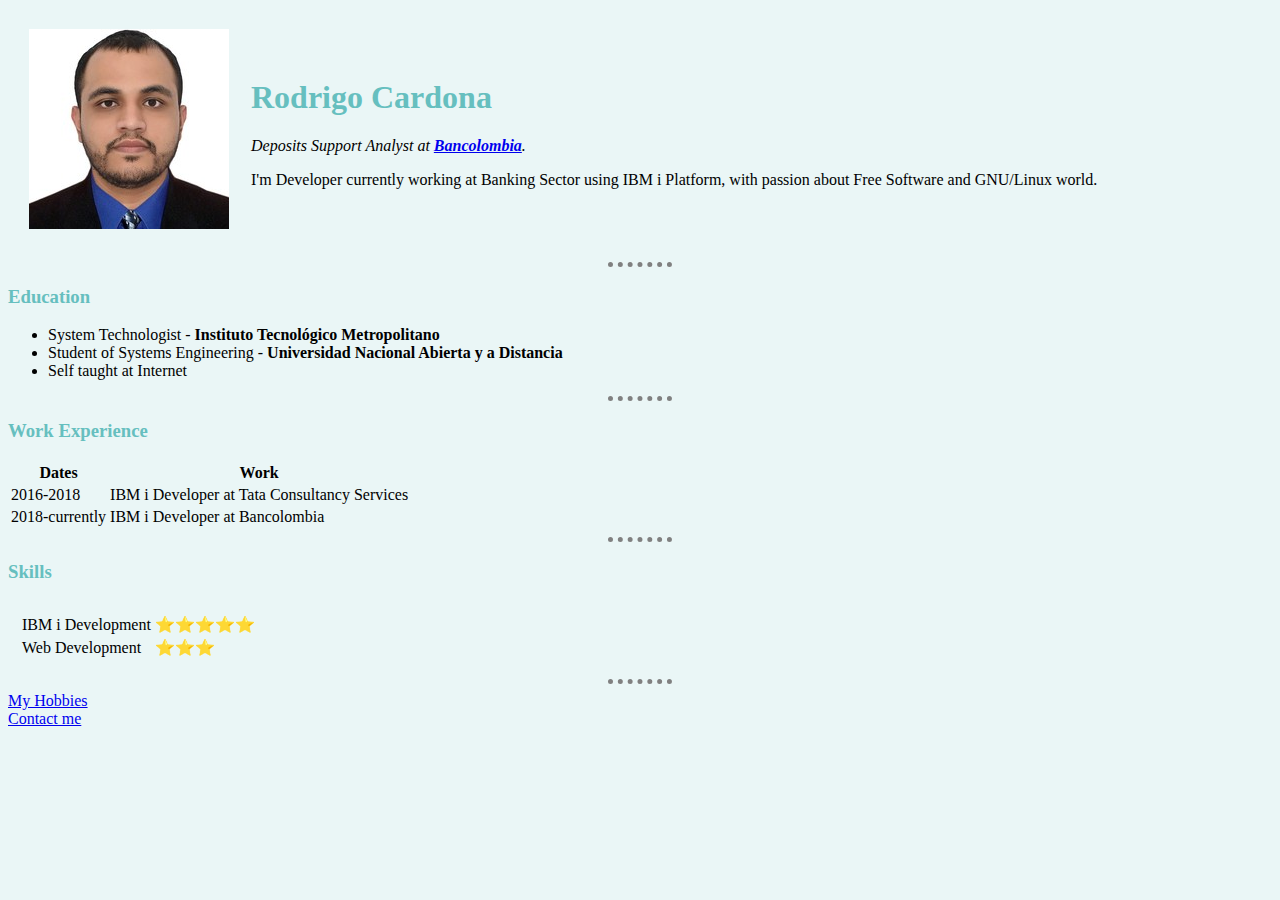
<file: index.html>
<!DOCTYPE html>
<html lang="en" dir="ltr">

<head>
  <meta charset="utf-8">
  <title>Rodrigo's Personal Site</title>
  <link rel="stylesheet" href="css/styles.css">
</head>
<body>
  <table cellspacing="20">
    <tr>
      <td><img src="img/profile.jpeg" alt="Rodrigo profile picture"></td>
      <td>
        <h1>Rodrigo Cardona </h1>
        <p><em>Deposits Support Analyst at
            <strong><a href="https://www.grupobancolombia.com/wps/portal/personas">
                Bancolombia</a></strong>.</em></p>
        <p>I'm Developer currently working at Banking Sector using IBM i Platform,
          with passion about Free Software and GNU/Linux world.</p>
      </td>
    </tr>
  </table>
  <hr>
  <h3>Education</h3>
  <ul>
    <li>System Technologist - <strong>Instituto Tecnológico Metropolitano</strong></li>
    <li>Student of Systems Engineering -
      <strong>Universidad Nacional Abierta y a Distancia</strong></li>
    <li>Self taught at Internet</li>
  </ul>
  <hr>
  <h3>Work Experience</h3>
  <table>
    <thead>
      <tr>
        <th>Dates</th>
        <th>Work</th>
      </tr>
    </thead>
    <tbody>
      <tr>
        <td>2016-2018</td>
        <td>IBM i Developer at Tata Consultancy Services</td>
      </tr>
      <tr>
        <td>2018-currently</td>
        <td>IBM i Developer at Bancolombia</td>
      </tr>
    </tbody>
    <tfoot>
    </tfoot>
  </table>
  <hr>
  <h3>Skills</h3>
  <table cellspacing="10">
    <tr>
      <td>
        <table>
          <tr>
            <td>IBM i Development</td>
            <td>⭐️⭐️⭐️⭐️⭐️</td>
          </tr>
          <tr>
            <td>Web Development</td>
            <td>⭐️⭐️⭐️</td>
          </tr>
        </table>
      </td>
    </tr>
   </table>
  <hr>
  <a href="hobbies.html">My Hobbies</a><br>
  <a href="contact-me.html">Contact me</a>
</body>

</html>
</file>
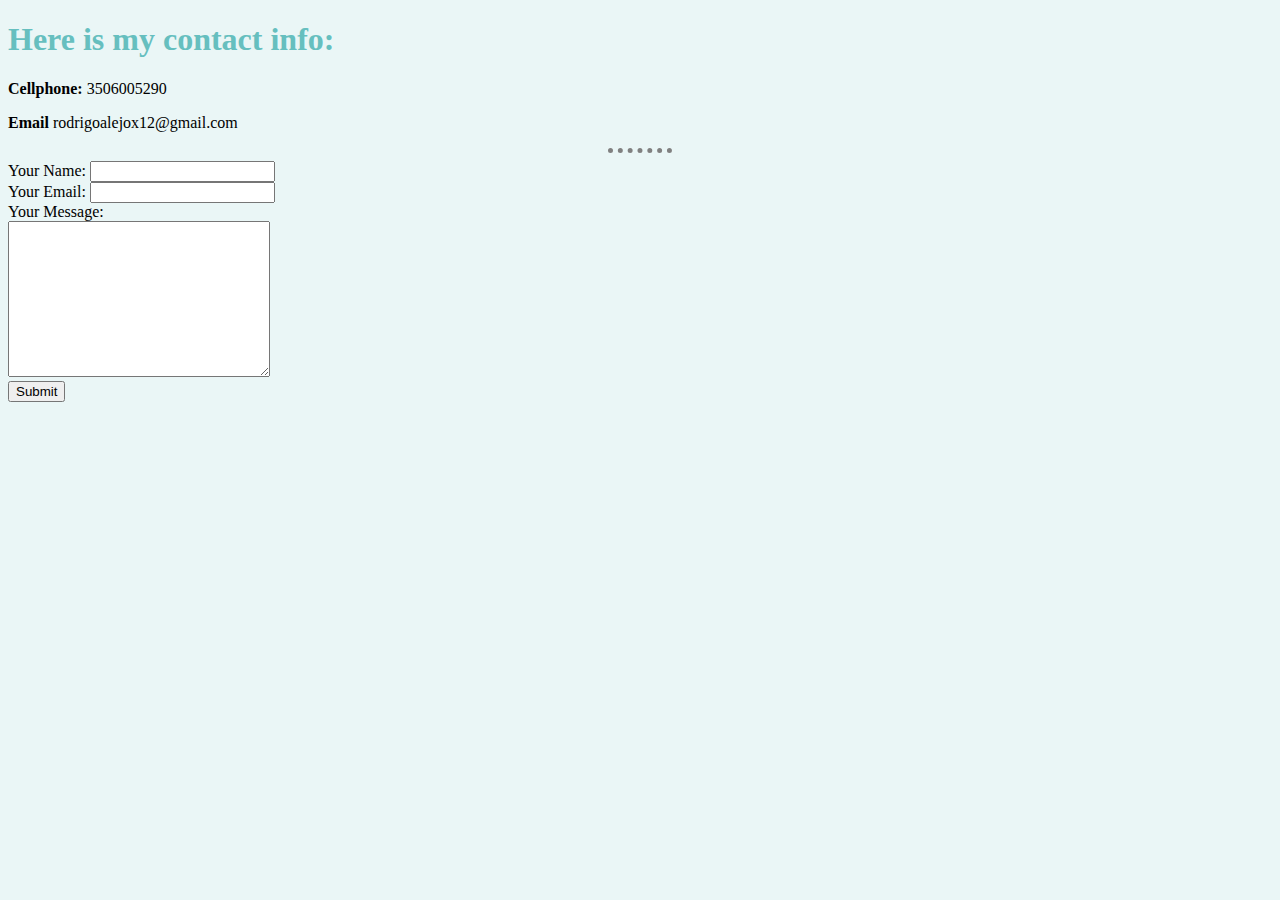
<file: contact-me.html>
<!DOCTYPE html>
<html lang="en" dir="ltr">
  <head>
    <meta charset="utf-8">
    <title>My Contact Page</title>
    <link rel="stylesheet" href="css/styles.css">
  </head>
  <body>
    <h1>Here is my contact info:</h1>
    <p><strong>Cellphone:</strong> 3506005290</p>
    <p><strong>Email</strong> rodrigoalejox12@gmail.com</p>
    <hr>
    <form class="" action="mailto:rodrigoalejox12@gmail.com" method="post" enctype="text/plain">
      <label for="">Your Name:</label>
      <input type="text" name="yourName" value=""><br>
      <label for="">Your Email:</label>
      <input type="email" name="yourMail" value=""><br>
      <label for="">Your Message:</label><br>
      <textarea name="name" rows="10" cols="30"></textarea><br>
      <input type="submit" name="">
    </form>
  </body>
</html>
</file>
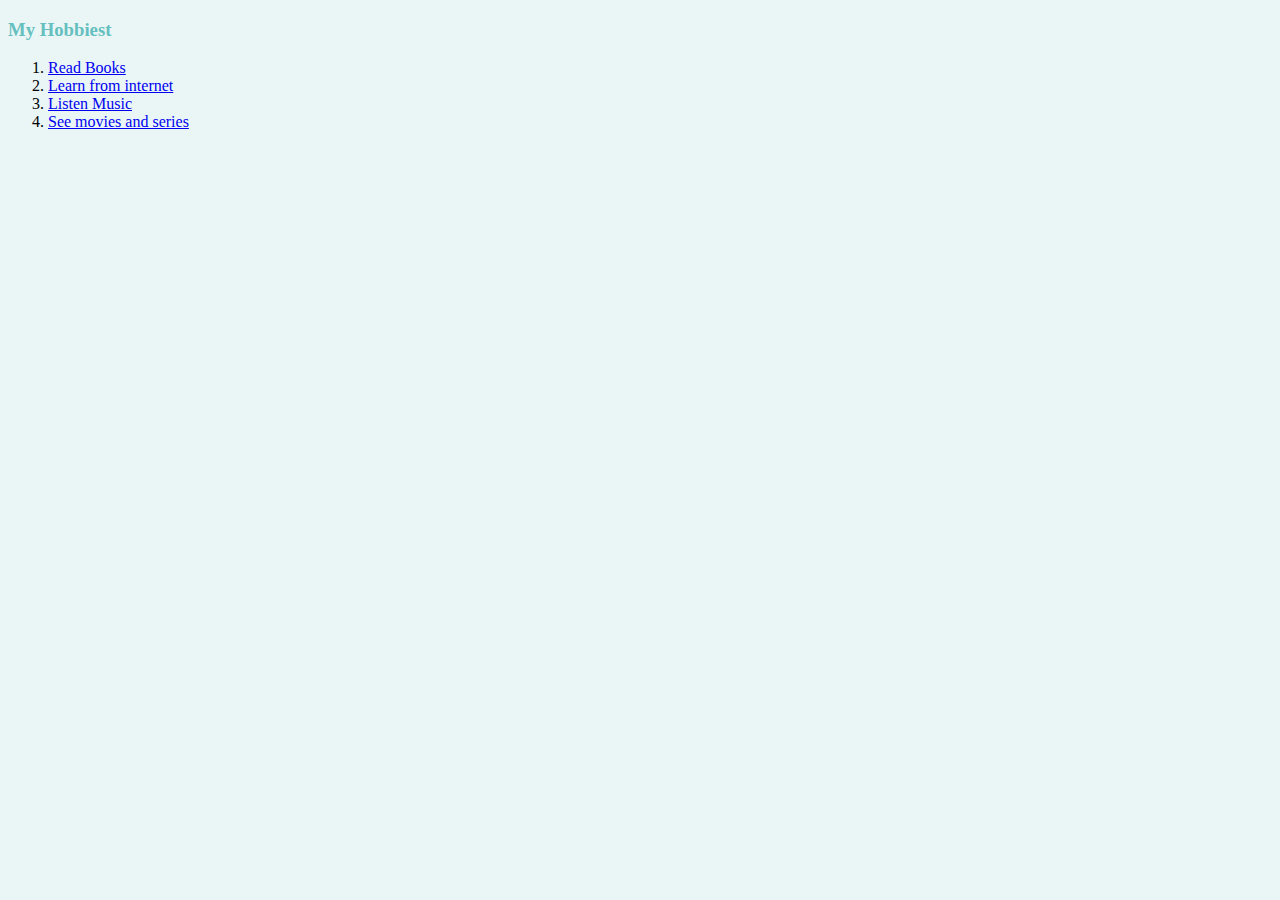
<file: hobbies.html>
<!DOCTYPE html>
<html lang="en" dir="ltr">
  <head>
    <meta charset="utf-8">
    <title></title>
    <link rel="stylesheet" href="css/styles.css">
  </head>
  <body>
    <h3>My Hobbiest</h3>
    <ol>
      <li><a href="http://www.wowebook.org/">Read Books</a></li>
      <li><a href="https://www.youtube.com/user/nptelhrd/channels">Learn from internet</a></li>
      <li><a href="https://www.youtube.com/watch?v=-7PPQGAeE3U">Listen Music</a></li>
      <li><a href="https://www.stremio.com/">See movies and series</a></li>
    </ol>
  </body>
</html>
</file>
<file: css/styles.css>
body {
  background-color: #EAF6F6;
}


h1 {
  color: #66BFBF;
}

h3 {
  color: #66BFBF;
}

hr {
  border-style: none;
  border-top-style: dotted;
  border-color: grey;
  border-width: 5px;
  width: 5%;
}
</file>
